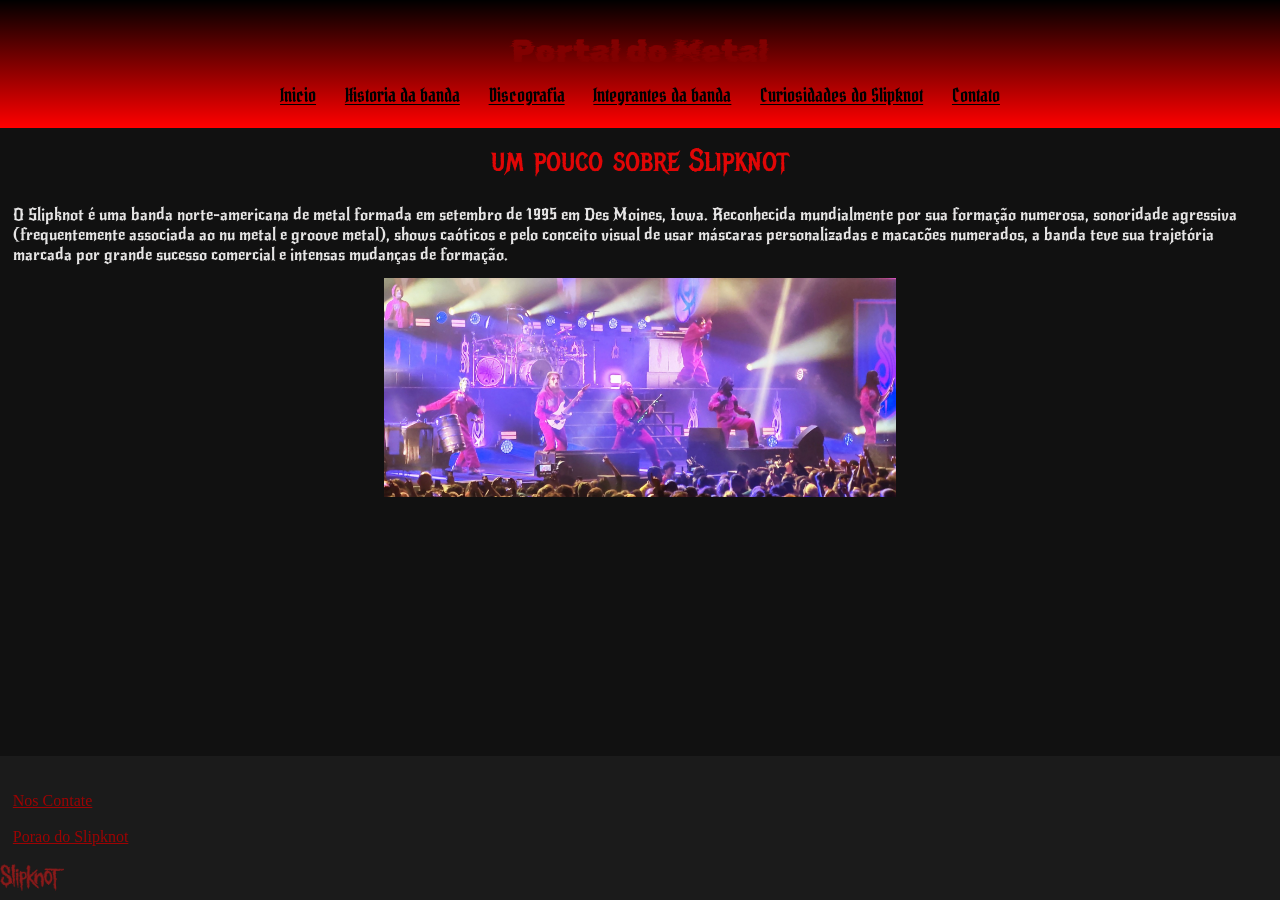
<file: index.html>
<!DOCTYPE html>
<html lang="pt-br">
<head>
    <meta charset="UTF-8">
    <meta name="viewport" content="width=device-width, initial-scale=1.0">
    <title> Portal do Metal</title>
    <link rel="stylesheet" href="style.css">
</head>

<header>
       <h1><strong>Portal do Metal</strong></h1> 
<a class="Inicio" href="index.html">Inicio</a> 
<a class="historia-do-slipknot" href ="historiadoslipknot.html">Historia da banda</a> 
<a class="Discografia" href="Discografia.html">Discografia</a> 
<a class="Integrantes" href="Integrantes.html">Integrantes da banda</a> 
<a class="Curiosidades" href="curiosidadesdoslipknot.html">Curiosidades do Slipknot</a>
<a class="contatos" href="contatos.html">Contato</a>  

<link rel="icon" href="icone/Slipknot_(Logo)1.png" type="image/x-icon" />
</header>
<body>


<h1>um pouco sobre Slipknot</h1>
<p class="Iowa">O Slipknot é uma banda norte-americana de metal formada em setembro de 1995 em Des Moines, Iowa. Reconhecida mundialmente por sua formação numerosa, sonoridade agressiva (frequentemente associada ao nu metal e groove metal), shows caóticos e pelo conceito visual de usar máscaras personalizadas e macacões numerados, a banda teve sua trajetória marcada por grande sucesso comercial e intensas mudanças de formação.</p>

<img src="Imagens/Slipknot_performing_live_in_the_O2_Arena_on_December_21,_2024_-_Pic_1_(cropped).jpg" width="40%">

</body>

<footer>
            <br>
        <br>
<a href="contatos.html">Nos Contate</a>
<br>
        <br>
<a href="index.html">Porao do Slipknot</a>
        <br>
        <br>

        <a  href="https://slipknot1.com"><img class="slipk" src="icone/Slipknot_(Logo)1.png" width="5%"></a>

        <br>
        <br>
</footer>

</html>
</file>
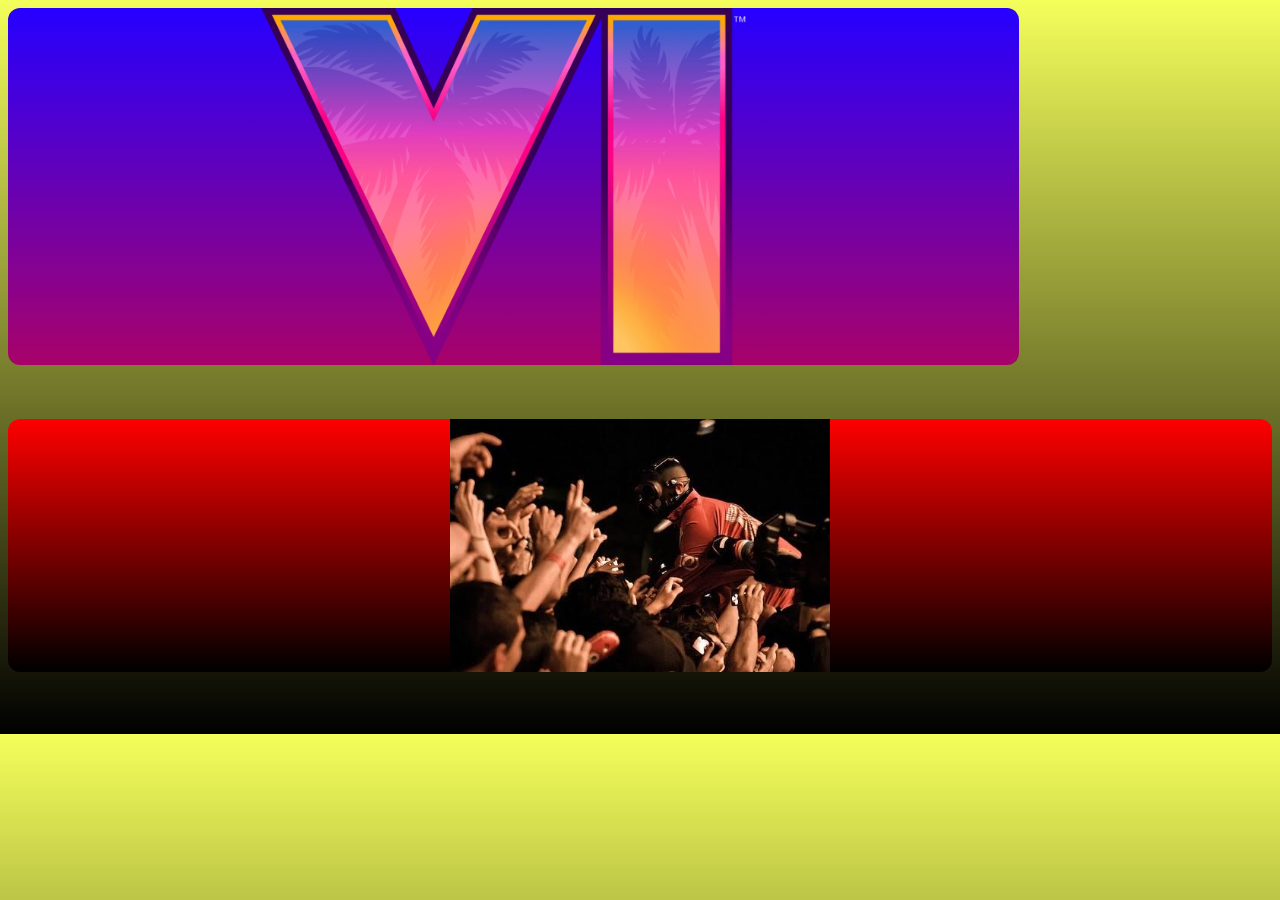
<file: NEW/index.html>
<!DOCTYPE html>
<html lang="en">
<head>
    <meta charset="UTF-8">
    <meta name="viewport" content="width=device-width, initial-scale=1.0">
    <title>IDA</title>
    <link rel="stylesheet" href="style.css">
</head>
<body>
    
    <div class="VI">

        <img src="official-gta-vi-logo.webp" width= "50%" height="50%">

    </div>
<br>
<br>
<br>
    <div class="sid">

        <img src="sid.jpg" width="30%" >
    </div>

<br>
<br>
<br>
</body>
</html>
</file>
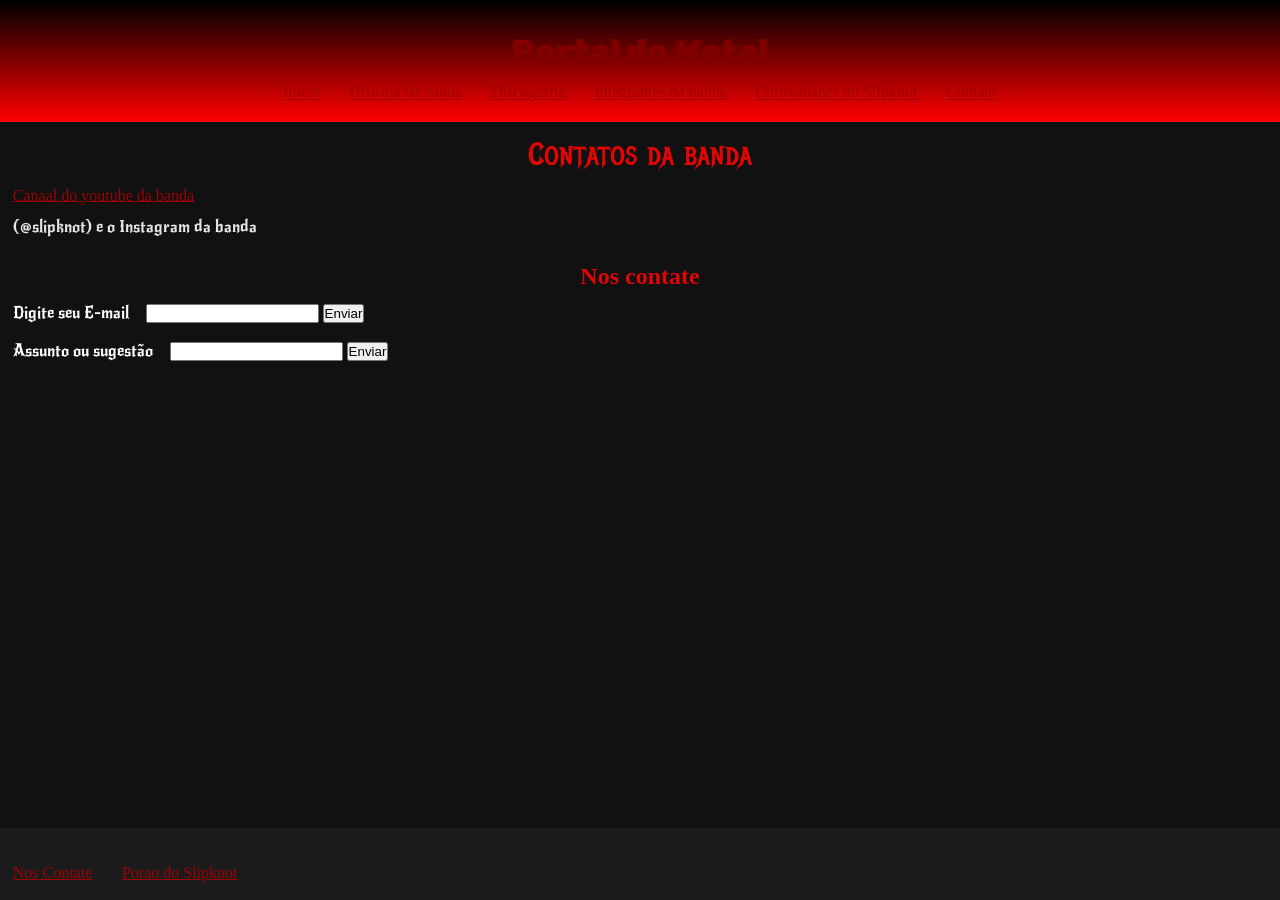
<file: contatos.html>
<!DOCTYPE html>
<html lang="en">
<head>
    <meta charset="UTF-8">
    <meta name="viewport" content="width=device-width, initial-scale=1.0">
    <title>Contato</title>
    <link rel="stylesheet" href="style.css">
</head>
<header>
       <h1><strong>Portal do Metal</strong></h1> 
<a href="index.html">Inicio</a> 
<a href="historiadoslipknot.html">Historia da banda</a> 
<a href="Discografia.html">Discografia</a> 
<a href="Integrantes.html">Integrantes da banda</a> 
<a href="curiosidadesdoslipknot.html">Curiosidades do Slipknot </a> 
<a href="contatos.html">Contato</a> 

<link rel="icon" href="icone/Slipknot_(Logo)1.png" type="image/x-icon" />
</header>
<body>
    
    <H1>Contatos da banda</H1>

    <a href="https://www.youtube.com/channel/UCOJZ1tna8yj8mAEITPkHNCQ">Canaal do youtube da banda</a>

    <p>(@slipknot) e o Instagram da banda</p>


    <h2>Nos contate</h2>

    <form action="contatar">

        <label for="text">Digite seu E-mail</label>
        <input type="text">

        <button type="button">Enviar</button>
        <br>
        <br>
        <label for="text">Assunto ou sugestão</label>
        <input type="text">

        <button type="button">Enviar</button>

    </form>


<br>
        <br>
        
<br>
        <br>
        

</body>

<footer>
            <br>
        <br>
<a href="contatos.html">Nos Contate</a>

<a href="index.html">Porao do Slipknot</a>
        <br>
        <br>
</footer>
</html>
</file>
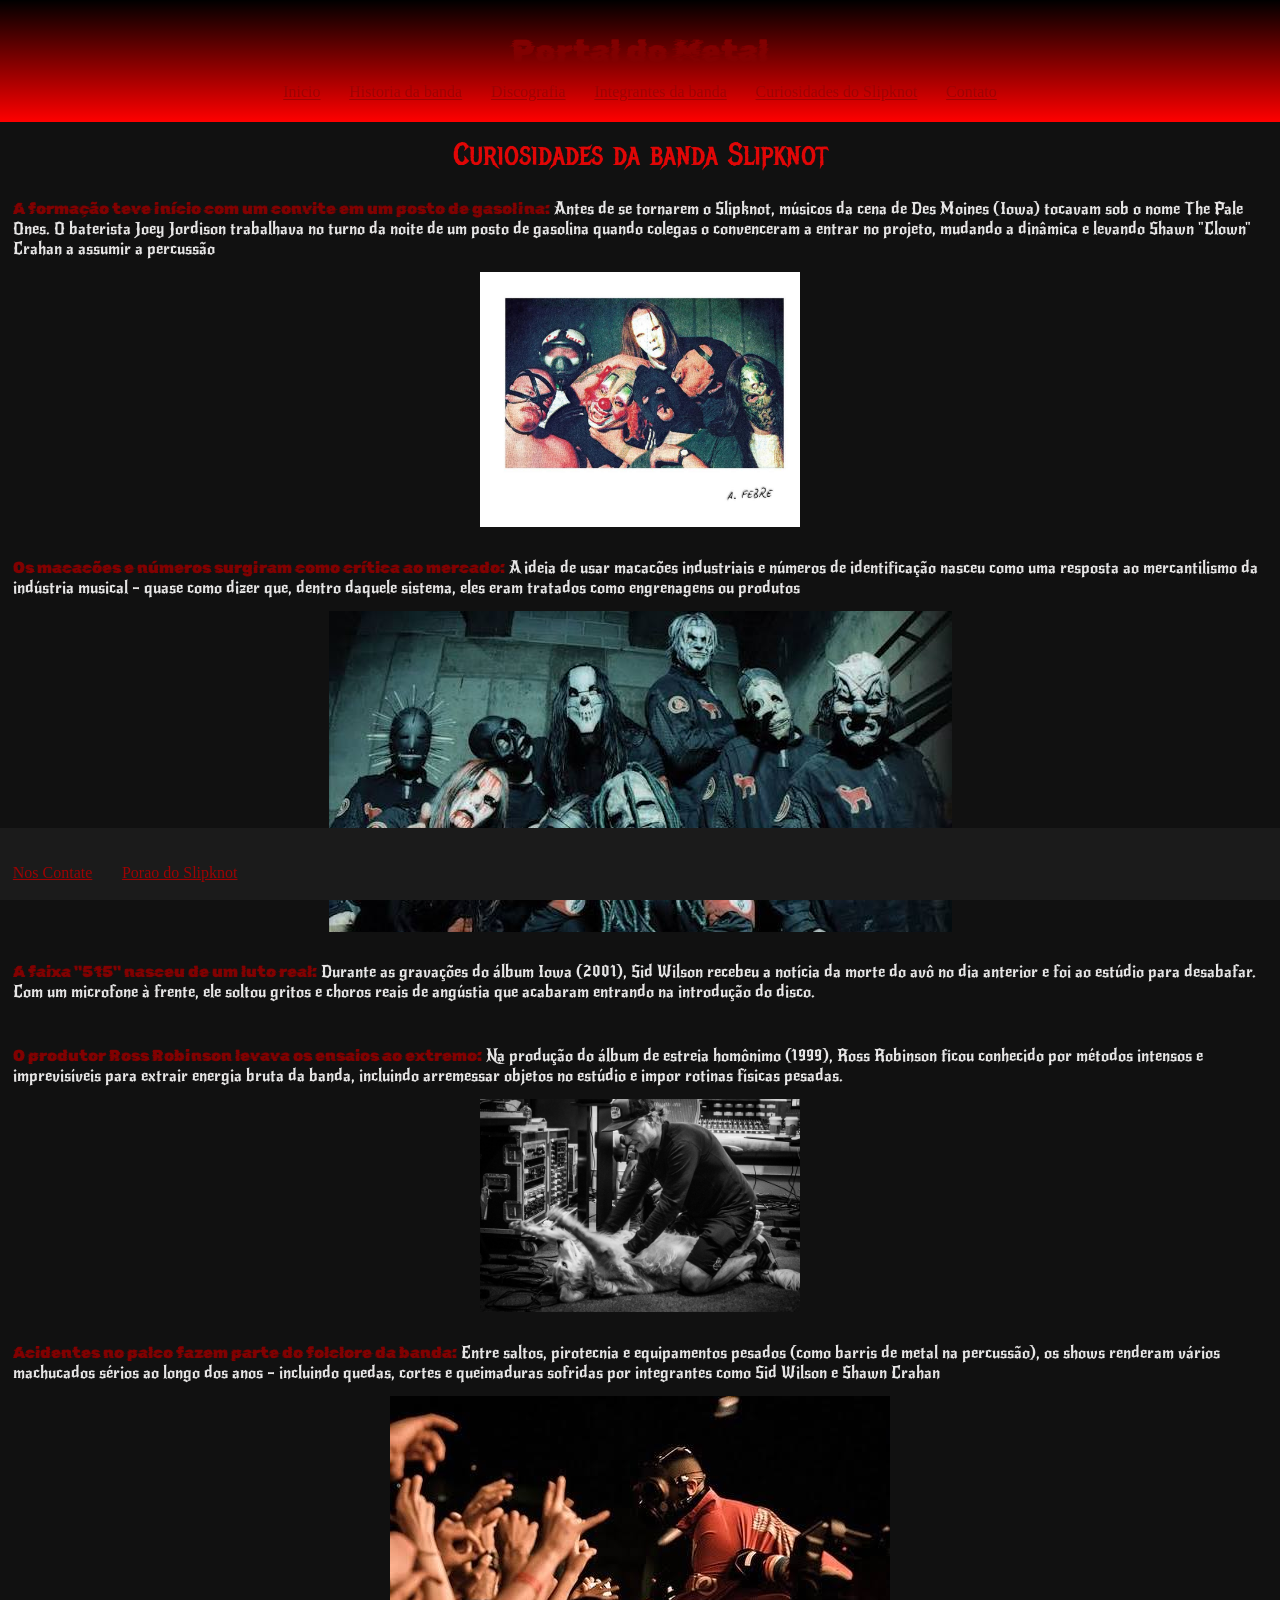
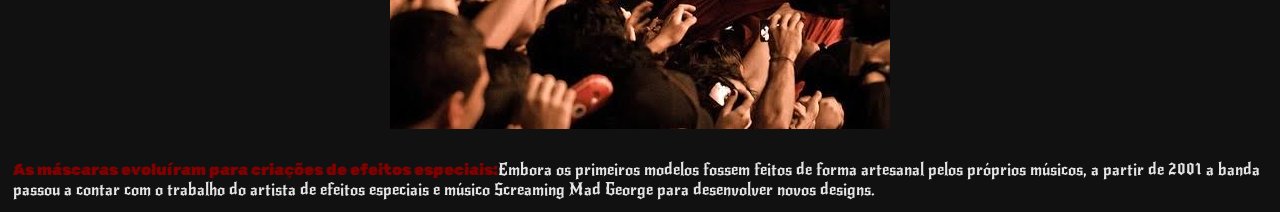
<file: curiosidadesdoslipknot.html>
<!DOCTYPE html>
<html lang="en">
<head>
    <meta charset="UTF-8">
    <meta name="viewport" content="width=device-width, initial-scale=1.0">
    <title>Curiosidades</title>
    <link rel="stylesheet" href="style.css">
</head>
<header>
       <h1><strong>Portal do Metal</strong></h1> 
<a href="index.html">Inicio</a> 
<a href="historiadoslipknot.html">Historia da banda</a> 
<a href="Discografia.html">Discografia</a> 
<a href="Integrantes.html">Integrantes da banda</a> 
<a href="curiosidadesdoslipknot.html">Curiosidades do Slipknot</a>
<a href="contatos.html">Contato</a> 

<link rel="icon" href="icone/Slipknot_(Logo)1.png" type="image/x-icon" />

</header>
<body>
    <h1>Curiosidades da banda Slipknot</h1>

    <p><Strong>A formação teve início com um convite em um posto de gasolina:</Strong> Antes de se tornarem o Slipknot, músicos da cena de Des Moines (Iowa) tocavam sob o nome The Pale Ones. O baterista Joey Jordison trabalhava no turno da noite de um posto de gasolina quando colegas o convenceram a entrar no projeto, mudando a dinâmica e levando Shawn "Clown" Crahan a assumir a percussão</p>

    <img src="Imagens/a5gtaylfpk7e1.jpeg" width="25%">
    <br>

    <p><strong>Os macacões e números surgiram como crítica ao mercado:</strong> A ideia de usar macacões industriais e números de identificação nasceu como uma resposta ao mercantilismo da indústria musical — quase como dizer que, dentro daquele sistema, eles eram tratados como engrenagens ou produtos</p>

    <img src="Imagens/IOWA.jpg" >
    <br>

    <p><strong>A faixa "515" nasceu de um luto real:</strong> Durante as gravações do álbum Iowa (2001), Sid Wilson recebeu a notícia da morte do avô no dia anterior e foi ao estúdio para desabafar. Com um microfone à frente, ele soltou gritos e choros reais de angústia que acabaram entrando na introdução do disco.</p>

    
    <br>

    <p><strong>O produtor Ross Robinson levava os ensaios ao extremo:</strong> Na produção do álbum de estreia homônimo (1999), Ross Robinson ficou conhecido por métodos intensos e imprevisíveis para extrair energia bruta da banda, incluindo arremessar objetos no estúdio e impor rotinas físicas pesadas.</p>

    <img src="Imagens/rossrobinsonpromo2023-2.jpg" width="25%" >
    <br>

    <p><strong>Acidentes no palco fazem parte do folclore da banda:</strong> Entre saltos, pirotecnia e equipamentos pesados (como barris de metal na percussão), os shows renderam vários machucados sérios ao longo dos anos — incluindo quedas, cortes e queimaduras sofridas por integrantes como Sid Wilson e Shawn Crahan</p>

        <img src="Imagens/sid.jpg">
        <br>

        <p><strong>As máscaras evoluíram para criações de efeitos especiais:</strong>Embora os primeiros modelos fossem feitos de forma artesanal pelos próprios músicos, a partir de 2001 a banda passou a contar com o trabalho do artista de efeitos especiais e músico Screaming Mad George para desenvolver novos designs.</p>

</body>

<footer>
            <br>
        <br>
<a href="contatos.html">Nos Contate</a>

<a href="index.html">Porao do Slipknot</a>
        <br>
        <br>
</footer>
</html>
</file>
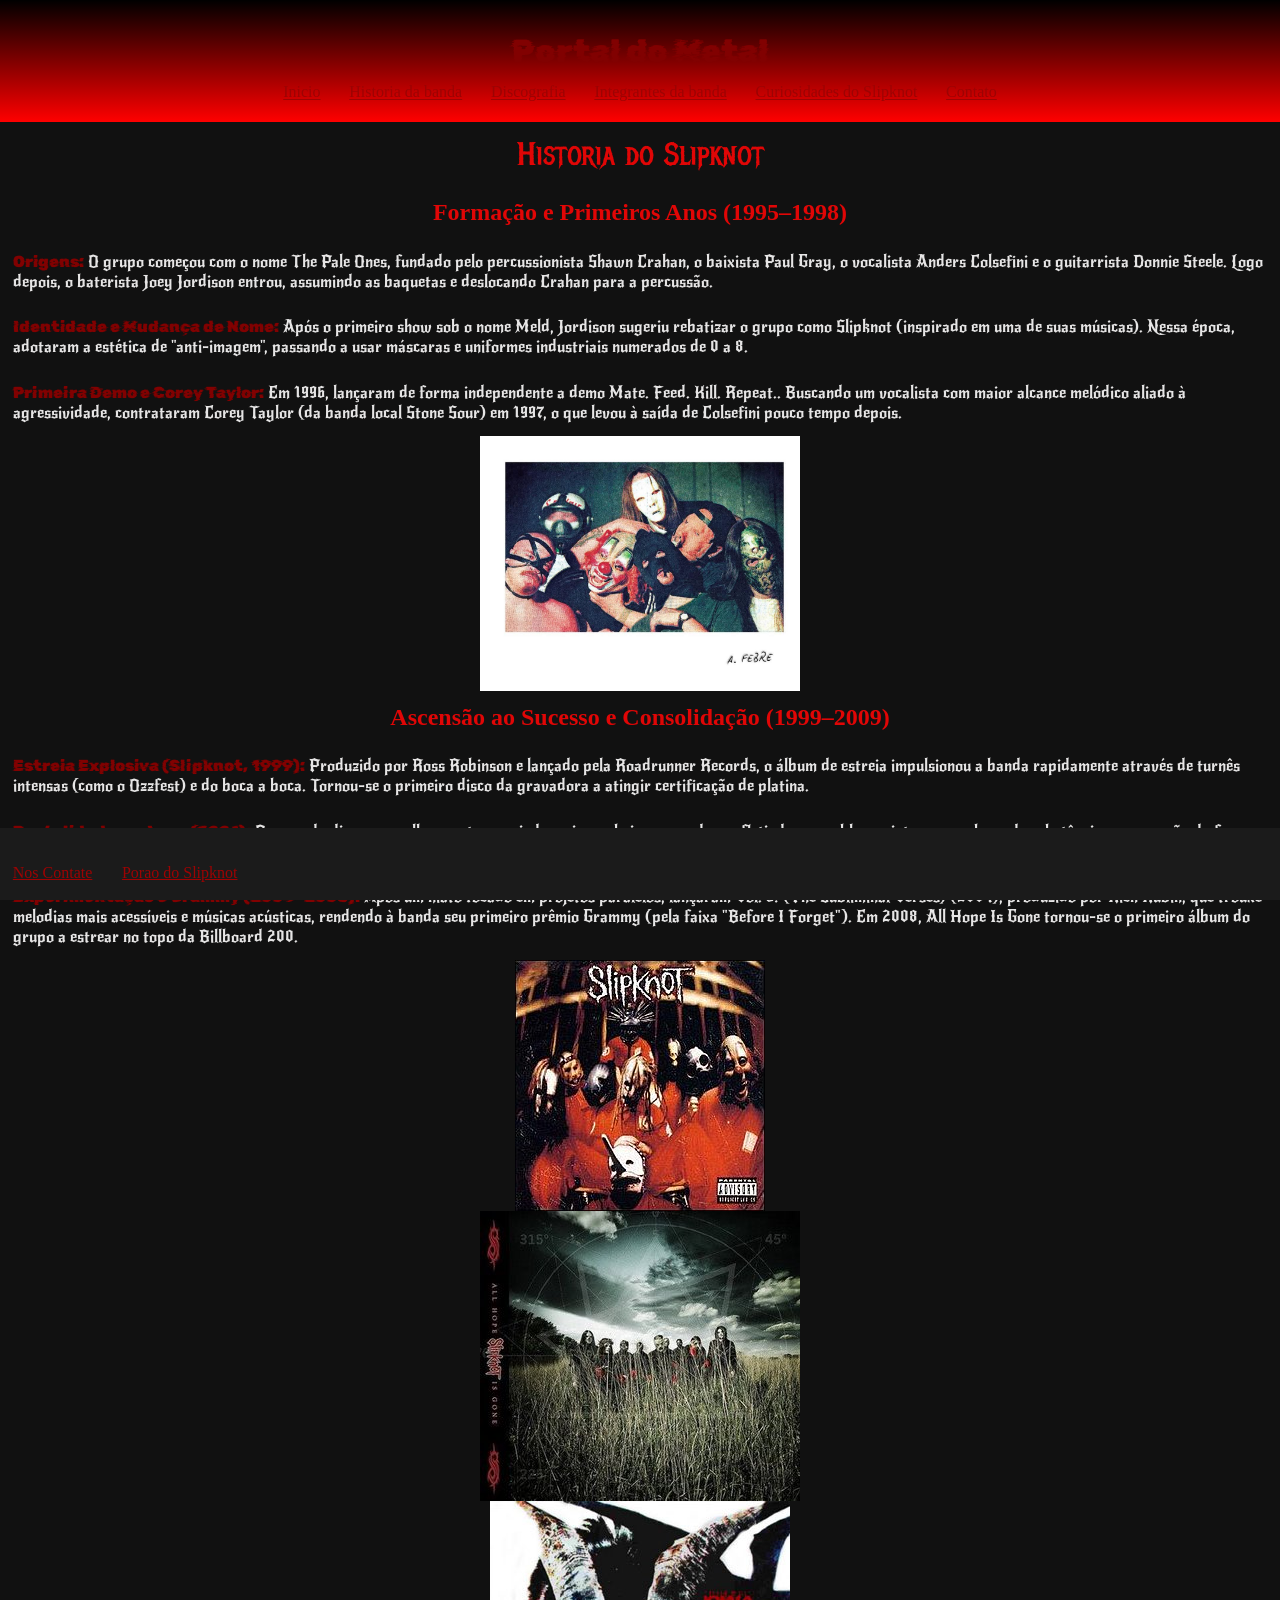
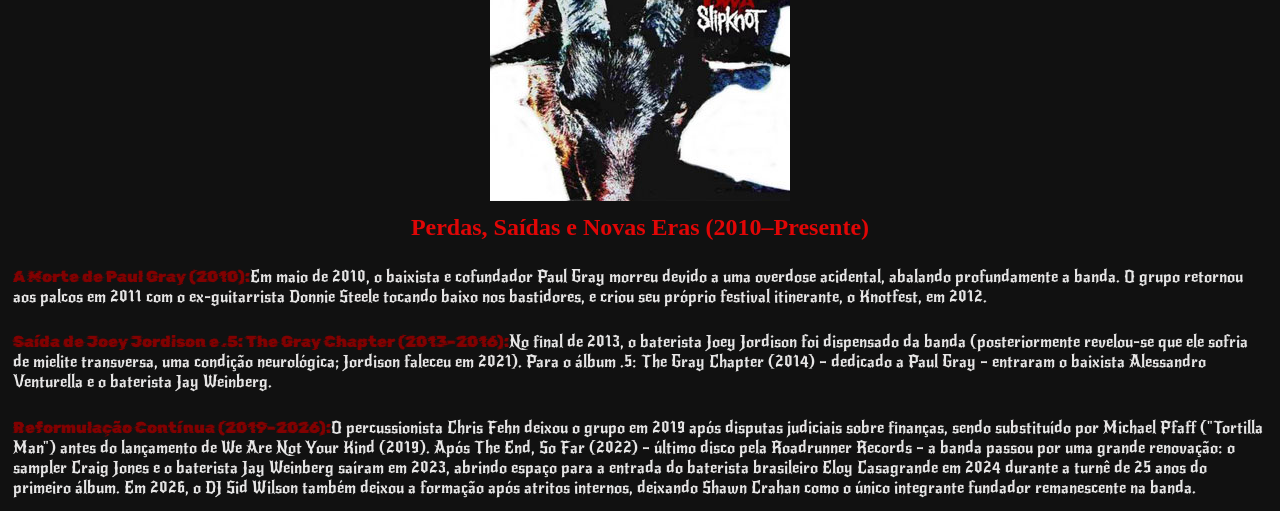
<file: historiadoslipknot.html>
<!DOCTYPE html>
<html lang="en">
<head>
    <meta charset="UTF-8">
    <meta name="viewport" content="width=device-width, initial-scale=1.0">
    <title>Historia do Slipknot</title>
    <link rel="stylesheet" href="style.css">
</head>
<header>
           <h1><strong>Portal do Metal</strong></h1>
<a href="index.html">Inicio</a> 
<a href="historiadoslipknot.html">Historia da banda</a> 
<a href="Discografia.html">Discografia</a> 
<a href="Integrantes.html">Integrantes da banda</a> 
<a href="curiosidadesdoslipknot.html">Curiosidades do Slipknot</a> 
<a href="contatos.html">Contato</a>

<link rel="icon" href="icone/Slipknot_(Logo)1.png" type="image/x-icon" />

</header>

<body>
 <h1>Historia do Slipknot</h1>
    <h2>Formação e Primeiros Anos (1995–1998)</h2>
<p><strong>Origens:</strong> O grupo começou com o nome The Pale Ones, fundado pelo percussionista Shawn Crahan, o baixista Paul Gray, o vocalista Anders Colsefini e o guitarrista Donnie Steele. Logo depois, o baterista Joey Jordison entrou, assumindo as baquetas e deslocando Crahan para a percussão.</p>

<p><strong>Identidade e Mudança de Nome:</strong> Após o primeiro show sob o nome Meld, Jordison sugeriu rebatizar o grupo como Slipknot (inspirado em uma de suas músicas). Nessa época, adotaram a estética de "anti-imagem", passando a usar máscaras e uniformes industriais numerados de 0 a 8.</p>


<p><strong>Primeira Demo e Corey Taylor:</strong> Em 1996, lançaram de forma independente a demo Mate. Feed. Kill. Repeat.. Buscando um vocalista com maior alcance melódico aliado à agressividade, contrataram Corey Taylor (da banda local Stone Sour) em 1997, o que levou à saída de Colsefini pouco tempo depois.</p>

    <img src="Imagens/a5gtaylfpk7e1.jpeg" width="25%">
    
    

 <h2>Ascensão ao Sucesso e Consolidação (1999–2009)</h2>

 <p><strong>Estreia Explosiva (Slipknot, 1999):</strong> Produzido por Ross Robinson e lançado pela Roadrunner Records, o álbum de estreia impulsionou a banda rapidamente através de turnês intensas (como o Ozzfest) e do boca a boca. Tornou-se o primeiro disco da gravadora a atingir certificação de platina.</p>

<p><strong>Brutalidade em Iowa (2001):</strong> O segundo disco mergulhou em temas ainda mais sombrios e pesados, refletindo os problemas internos, o abuso de substâncias e a pressão da fama enfrentados pelos integrantes. Estreou em 3º lugar na Billboard 200 e em 1º no Reino Unido.</p>

<p><strong>Experimentação e Grammy (2004–2008):</strong> Após um hiato focado em projetos paralelos, lançaram Vol. 3: (The Subliminal Verses) (2004), produzido por Rick Rubin, que trouxe melodias mais acessíveis e músicas acústicas, rendendo à banda seu primeiro prêmio Grammy (pela faixa "Before I Forget"). Em 2008, All Hope Is Gone tornou-se o primeiro álbum do grupo a estrear no topo da Billboard 200.</p>

<img src="Imagens/Slipknotdebutcapa.jpg">
<img src="Imagens/SlipknotAllHopeIsGoneCapa.jpg">
<img src="Imagens/SlipknotIowaCapa.jpg">
    

    <h2>Perdas, Saídas e Novas Eras (2010–Presente)</h2>

    <p><strong>A Morte de Paul Gray (2010):</strong>Em maio de 2010, o baixista e cofundador Paul Gray morreu devido a uma overdose acidental, abalando profundamente a banda. O grupo retornou aos palcos em 2011 com o ex-guitarrista Donnie Steele tocando baixo nos bastidores, e criou seu próprio festival itinerante, o Knotfest, em 2012.</p>

    <p><strong>Saída de Joey Jordison e .5: The Gray Chapter (2013–2016):</strong>No final de 2013, o baterista Joey Jordison foi dispensado da banda (posteriormente revelou-se que ele sofria de mielite transversa, uma condição neurológica; Jordison faleceu em 2021). Para o álbum .5: The Gray Chapter (2014) — dedicado a Paul Gray — entraram o baixista Alessandro Venturella e o baterista Jay Weinberg.</p>

    <p><strong>Reformulação Contínua (2019–2026):</strong>O percussionista Chris Fehn deixou o grupo em 2019 após disputas judiciais sobre finanças, sendo substituído por Michael Pfaff ("Tortilla Man") antes do lançamento de We Are Not Your Kind (2019). Após The End, So Far (2022) — último disco pela Roadrunner Records — a banda passou por uma grande renovação: o sampler Craig Jones e o baterista Jay Weinberg saíram em 2023, abrindo espaço para a entrada do baterista brasileiro Eloy Casagrande em 2024 durante a turnê de 25 anos do primeiro álbum. Em 2026, o DJ Sid Wilson também deixou a formação após atritos internos, deixando Shawn Crahan como o único integrante fundador remanescente na banda.</p>



</body>

<footer>
            <br>
        <br>
<a href="contatos.html">Nos Contate</a>

<a href="index.html">Porao do Slipknot</a>
        <br>
        <br>
</footer>
</html>
</file>
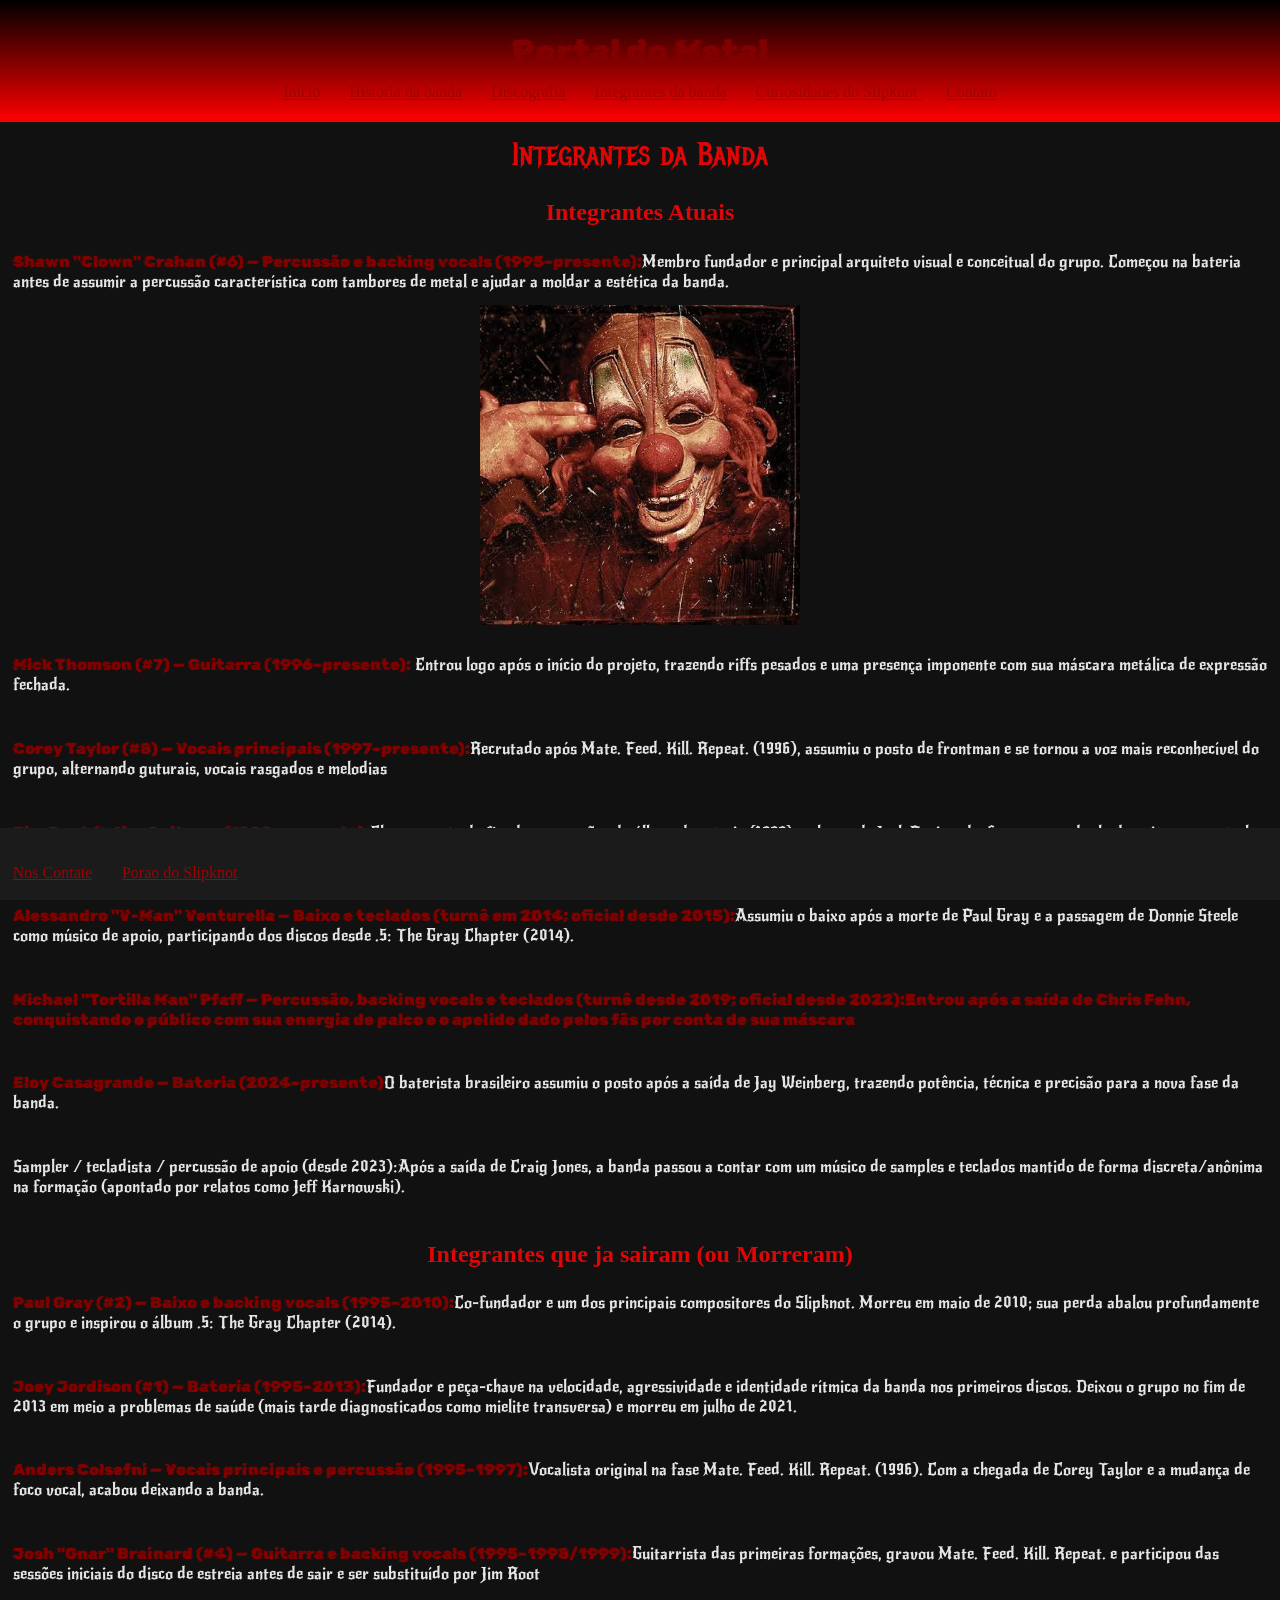
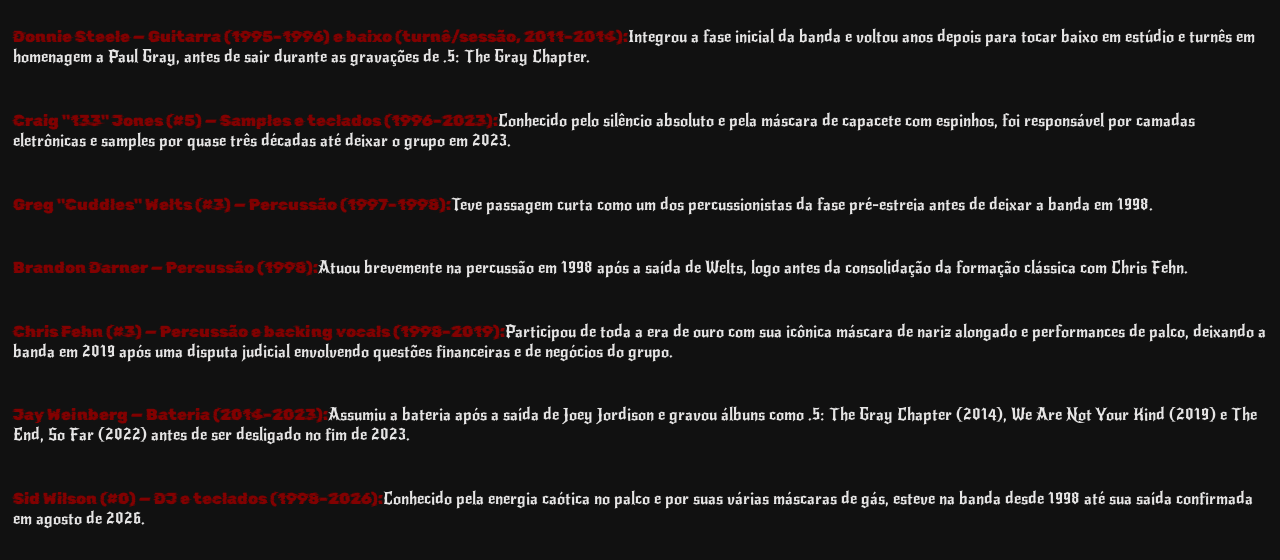
<file: Integrantes.html>
<!DOCTYPE html>
<html lang="en">
<head>
    <meta charset="UTF-8">
    <meta name="viewport" content="width=device-width, initial-scale=1.0">
    <title>Integrantes da Banda</title>
    <link rel="stylesheet" href="style.css">
</head>
<header>
       <h1><strong>Portal do Metal</strong></h1> 
<a href="index.html">Inicio</a> 
<a href="historiadoslipknot.html">Historia da banda</a> 
<a href="Discografia.html">Discografia</a> 
<a href="Integrantes.html">Integrantes da banda</a> 
<a href="curiosidadesdoslipknot.html">Curiosidades do Slipknot </a> 
<a href="contatos.html">Contato</a> 
 
<link rel="icon" href="icone/Slipknot_(Logo)1.png" type="image/x-icon" />
</header>
<body>

    <h1>Integrantes da Banda</h1>

    <h2>Integrantes Atuais</h2>

    <p><strong>Shawn "Clown" Crahan (#6) — Percussão e backing vocals (1995–presente):</strong>Membro fundador e principal arquiteto visual e conceitual do grupo. Começou na bateria antes de assumir a percussão característica com tambores de metal e ajudar a moldar a estética da banda.</p>
    <img src="Imagens/Clown.jpg" width="25%">

    <br>

    <p><strong>Mick Thomson (#7) — Guitarra (1996–presente):</strong> Entrou logo após o início do projeto, trazendo riffs pesados e uma presença imponente com sua máscara metálica de expressão fechada.</p>

    <br>

    <p><strong>Corey Taylor (#8) — Vocais principais (1997–presente):</strong>Recrutado após Mate. Feed. Kill. Repeat. (1996), assumiu o posto de frontman e se tornou a voz mais reconhecível do grupo, alternando guturais, vocais rasgados e melodias</p>

     <br>

    <p><strong>Jim Root (#4) — Guitarra (1999–presente):</strong>Chegou perto do fim das gravações do álbum de estreia (1999) no lugar de Josh Brainard e formou uma dupla de guitarras central para o som moderno da banda</p>

     <br>

    <p><strong>Alessandro "V-Man" Venturella — Baixo e teclados (turnê em 2014; oficial desde 2015):</strong>Assumiu o baixo após a morte de Paul Gray e a passagem de Donnie Steele como músico de apoio, participando dos discos desde .5: The Gray Chapter (2014).</p>


    <br>


    <p><strong>Michael "Tortilla Man" Pfaff — Percussão, backing vocals e teclados (turnê desde 2019; oficial desde 2022):Entrou após a saída de Chris Fehn, conquistando o público com sua energia de palco e o apelido dado pelos fãs por conta de sua máscara</strong></p>

    <br>

    <p><strong>Eloy Casagrande — Bateria (2024–presente)</strong>O baterista brasileiro assumiu o posto após a saída de Jay Weinberg, trazendo potência, técnica e precisão para a nova fase da banda.</p>

    <br>

    <p>Sampler / tecladista / percussão de apoio (desde 2023):</strong>Após a saída de Craig Jones, a banda passou a contar com um músico de samples e teclados mantido de forma discreta/anônima na formação (apontado por relatos como Jeff Karnowski).</p>

    <br>


        <H2>Integrantes que ja sairam (ou Morreram)</H2>

        <p><strong>Paul Gray (#2) — Baixo e backing vocals (1995–2010):</strong>Co-fundador e um dos principais compositores do Slipknot. Morreu em maio de 2010; sua perda abalou profundamente o grupo e inspirou o álbum .5: The Gray Chapter (2014).</p>

        <br>

                <p><strong>Joey Jordison (#1) — Bateria (1995–2013):</strong>Fundador e peça-chave na velocidade, agressividade e identidade rítmica da banda nos primeiros discos. Deixou o grupo no fim de 2013 em meio a problemas de saúde (mais tarde diagnosticados como mielite transversa) e morreu em julho de 2021.</p>

        <br>


                <p><strong>Anders Colsefni — Vocais principais e percussão (1995–1997):</strong>Vocalista original na fase Mate. Feed. Kill. Repeat. (1996). Com a chegada de Corey Taylor e a mudança de foco vocal, acabou deixando a banda.</p>

        <br>


                <p><strong>Josh "Gnar" Brainard (#4) — Guitarra e backing vocals (1995–1998/1999):</strong>Guitarrista das primeiras formações, gravou Mate. Feed. Kill. Repeat. e participou das sessões iniciais do disco de estreia antes de sair e ser substituído por Jim Root</p>

        <br>


                <p><strong>Donnie Steele — Guitarra (1995–1996) e baixo (turnê/sessão, 2011–2014):</strong>Integrou a fase inicial da banda e voltou anos depois para tocar baixo em estúdio e turnês em homenagem a Paul Gray, antes de sair durante as gravações de .5: The Gray Chapter.</p>

        <br>


                <p><strong>Craig "133" Jones (#5) — Samples e teclados (1996–2023):</strong>Conhecido pelo silêncio absoluto e pela máscara de capacete com espinhos, foi responsável por camadas eletrônicas e samples por quase três décadas até deixar o grupo em 2023.</p>

        <br>


                <p><strong>Greg "Cuddles" Welts (#3) — Percussão (1997–1998):</strong>Teve passagem curta como um dos percussionistas da fase pré-estreia antes de deixar a banda em 1998.</p>

        <br>


                <p><strong>Brandon Darner — Percussão (1998):</strong>Atuou brevemente na percussão em 1998 após a saída de Welts, logo antes da consolidação da formação clássica com Chris Fehn.</p>

        <br>


                <p><strong>Chris Fehn (#3) — Percussão e backing vocals (1998–2019):</strong>Participou de toda a era de ouro com sua icônica máscara de nariz alongado e performances de palco, deixando a banda em 2019 após uma disputa judicial envolvendo questões financeiras e de negócios do grupo.</p>

        <br>


                <p><strong>Jay Weinberg — Bateria (2014–2023):</strong>Assumiu a bateria após a saída de Joey Jordison e gravou álbuns como .5: The Gray Chapter (2014), We Are Not Your Kind (2019) e The End, So Far (2022) antes de ser desligado no fim de 2023.</p>

        <br>


                <p><strong>Sid Wilson (#0) — DJ e teclados (1998–2026):</strong>Conhecido pela energia caótica no palco e por suas várias máscaras de gás, esteve na banda desde 1998 até sua saída confirmada em agosto de 2026.</p>

        <br>
</body>

<footer>
            <br>
        <br>
<a href="contatos.html">Nos Contate</a>

<a href="index.html">Porao do Slipknot</a>
        <br>
        <br>
</footer>
</html>
</file>
<file: style.css>
@import url('https://fonts.googleapis.com/css2?family=Metal+Mania&display=swap');
@import url('https://fonts.googleapis.com/css2?family=Rubik+Glitch&display=swap');
@import url('https://fonts.googleapis.com/css2?family=New+Rocker&display=swap');
@import url('https://fonts.googleapis.com/css2?family=Pirata+One&display=swap');
@import url('https://fonts.googleapis.com/css2?family=Shadows+Into+Light&display=swap');


header {
    background-color: rgb(17, 17, 17);
    background-image: linear-gradient(black,red)
    
    ;
    

    
}

body {
  background-color: rgb(17, 17, 17);
}


h1 {
    color: rgb(224, 6, 6);
    padding: 1%;
    text-align: center;
     font-family: "Metal Mania", system-ui;
  font-weight: 400;
  font-style: normal;


}

h2 {
    color: rgb(224, 6, 6);
    padding: 1%;
    text-align: center;

    
}

a {
    color: rgb(156, 3, 3);
    padding: 1%;
}
p {
        padding: 1%;
    color: rgb(230, 229, 229);
      font-family: "New Rocker", system-ui;
  font-weight: 400;
  font-style: normal;
}

strong {
    color: rgb(129, 1, 1);
     font-family: "Rubik Glitch", system-ui;
  font-weight: 400;
  font-style: normal
}

img {
    align-content: center;
}

div {
    text-align: right;
   
}

header {
 background-color: rgb(27, 27, 27);
    
 text-align: center;
  width: 100%; 

  color: white;
  padding: 20px; 
}


footer {
     background-color: rgb(27, 27, 27); 
position: fixed;
bottom: 0;
left: 0;
width: 100%;
height: auto;
     
    
}

* {
     margin: 0;
  padding: 0;
  box-sizing: border-box;
}

ol {
    color: white;
    padding: 2%;
}
li {
    color: rgb(163, 0, 0);
    padding: 2px;
      font-family: "Pirata One", system-ui;
  font-weight: 400;
  font-style: normal;

}

table {
    color: rgba(201, 1, 1, 0.925);
    align-content: center;
}

Audio {
    color: rgb(0, 0, 0);
    background-color: rgb(255, 255, 255);
    
}
th {
    color: rgb(184, 0, 0);
    align-items: center;
       text-align: center;
     font-family: "Metal Mania", system-ui;
  font-weight: 400;
  font-style: normal;
}
td {
    color: rgb(168, 1, 1);
     font-family: "New Rocker", system-ui;
  font-weight: 400;
  font-style: normal;
}
tr {
    color: rgb(155, 0, 0);
}

label {
    color: white;
          font-family: "New Rocker", system-ui;
  font-weight: 400;
  font-style: normal;
  padding: 1%;
}

* {
  margin: 0;
  padding: 0;
  box-sizing: border-box;
}

img {
  display: block;
  margin: 0 auto;
  max-width: 100%;
}


.Inicio{
 font-family: "Pirata One", system-ui;
  font-weight: 400;
  font-style: normal;
  font-size: larger;
  color: black;

}

.historia-do-slipknot {
    font-family: "Pirata One", system-ui;
  font-weight: 400;
  font-style: normal;
  font-size: larger;
  color: black;

}

.Discografia {
      font-family: "Pirata One", system-ui;
  font-weight: 400;
  font-style: normal;
  font-size: larger;
  color: black;
}
 .Integrantes {
    font-family: "Pirata One", system-ui;
  font-weight: 400;
  font-style: normal;
  font-size: larger;
  color: black;
 }

 .Curiosidades{
     font-family: "Pirata One", system-ui;
  font-weight: 400;
  font-style: normal;
  font-size: larger;
  color: black;
 }

 .contatos{
     font-family: "Pirata One", system-ui;
  font-weight: 400;
  font-style: normal;
  font-size: larger;
  color: black;
 }

 .slipk{
    position: fixed;
    padding: auto;
 }
</file>
<file: NEW/style.css>
body{
    background-color: gray;
    background-image: linear-gradient(rgb(244, 255, 91),rgb(0, 0, 0));

    margin: 10;
    padding: 100;

}

.VI{
    width: 80%;
    height: 80%;
    background-image: linear-gradient(rgb(38, 0, 255),rgb(168, 2, 105));
      display: flex;
  justify-content: center; 
  align-items: center;
  border-radius: 12px;
  transition: transform 0.25s ease, box-shadow 0.25s ease, background-color 0.25s ease;      
  

}


.VI:hover{
    width: 80%;
    height: 80%;
    background-image: linear-gradient(rgb(38, 0, 255),rgb(231, 6, 145));
      display: flex;
  justify-content: center; 
  align-items: center;  
  border-radius: 12px;
  filter: brightness(1.20);
   transform: translateY(-9px);
  box-shadow: 0 12px 24px rgba(0, 0, 0, 0.14);
    
  
}

.sid{
background-image: linear-gradient(rgb(255, 0, 0),rgb(0, 0, 0));
  display: flex;
  justify-content: center; 
  align-items: center; 
  border-radius: 12px; 
  transition: transform 0.25s ease, box-shadow 0.25s ease, background-color 0.25s ease;      
  
}


.sid:hover{
background-image: linear-gradient(rgb(0, 0, 0),rgb(255, 0, 0));
  display: flex;
  justify-content: center; 
  align-items: center; 
  transform: scale(1.04);
  transform: translateY(-9px);
  box-shadow: 0 12px 24px rgba(0, 0, 0, 0.14);
}
</file>
